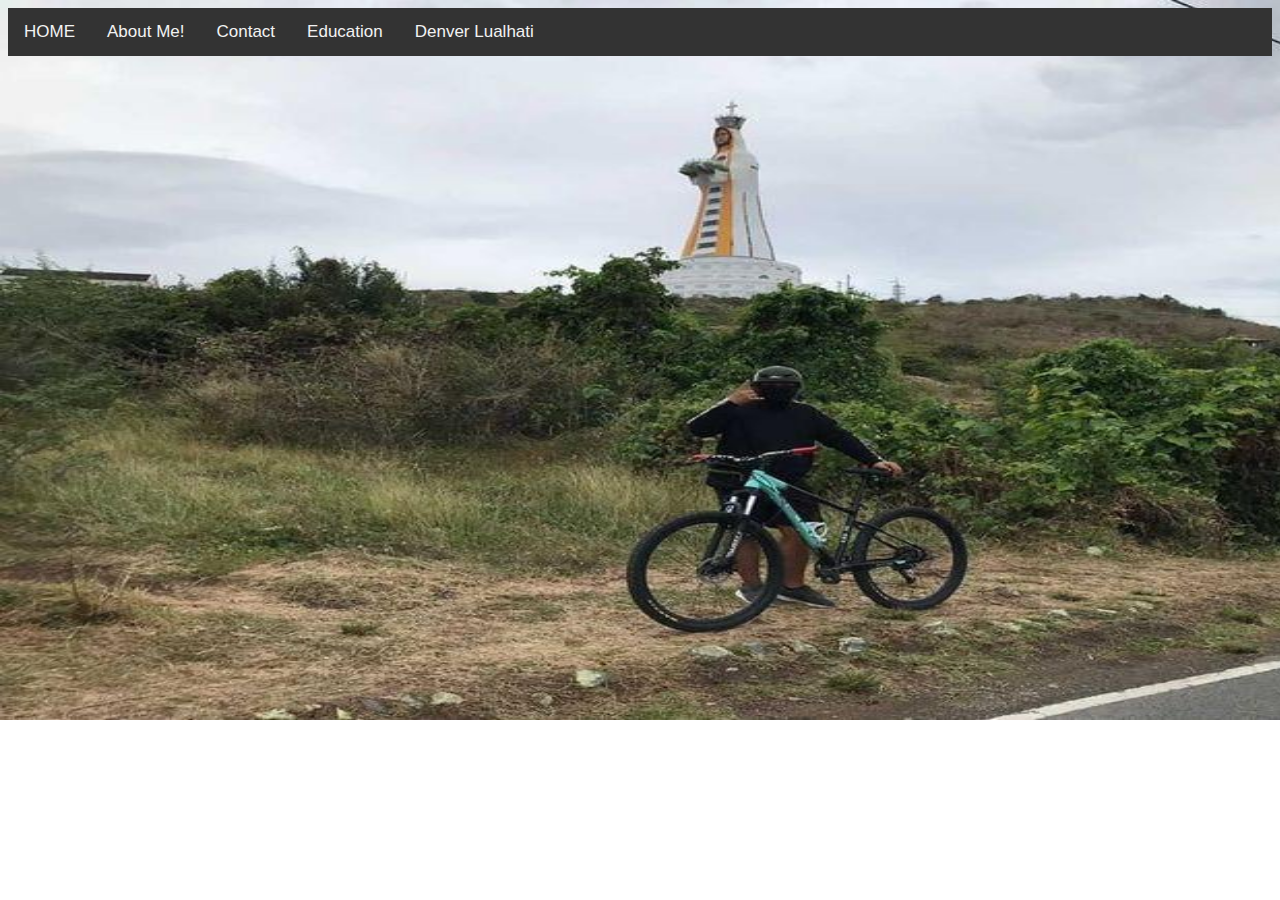
<file: index.html>
<!DOCTYPE html>
<html>
<head>
<link rel="stylesheet" href="style.css">
<title>My website</title>

<style>

body {
  background-image: url('./images/gege.jpg');
  background-repeat: no-repeat;
  background-size: 1550px 720px;
}
</style>
</head>


<body>

<div class="topnav">
 <a href="home.html">HOME</a>
  <a href="dnvr.html">About Me!</a>
  <a href="contact.html">Contact</a>
  <a href="ed.html">Education</a>
   <a class="active" href="index.html">Denver Lualhati</a>
</div>

 </body>
</html>
</file>
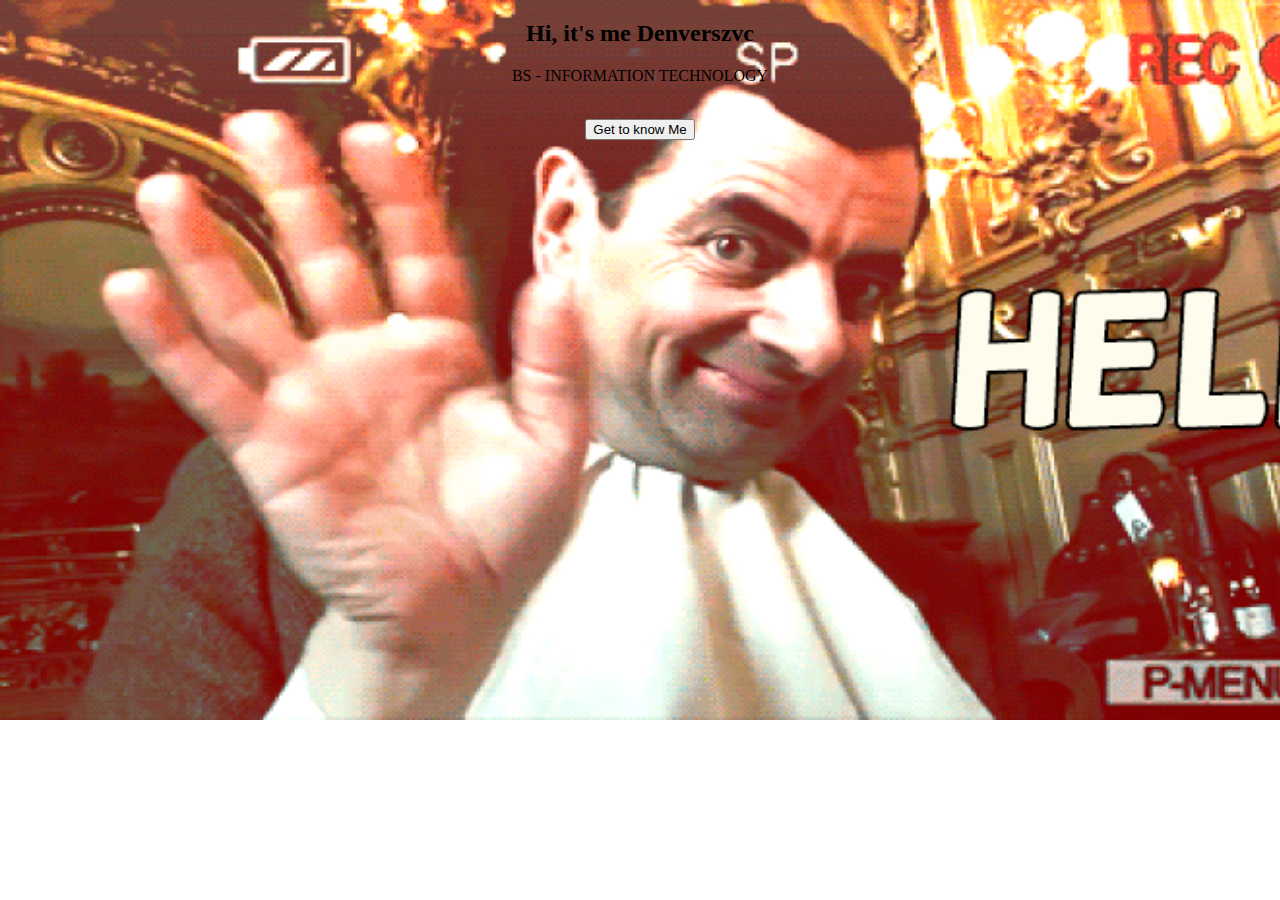
<file: home.html>
<!DOCTYPE html>
<html>
<body>

<style>

body {
  background-image: url('./images/hi.gif');
  background-repeat: no-repeat;
  background-size: 1550px 720px;
}
</style>

<section class="bgimage" id="home">
    <div class="container-fluid">
        <div class="row">
        <div class="col-lg-12 col-md-12 col-sm-12 col-xs-12 hero-text">
		<center>
            <h2 class="hero_title">Hi, it's me Denverszvc</h2>
            <p class="hero_desc">BS - INFORMATION TECHNOLOGY</p>
            <br>
            <form action="index.html">
            <button>Get to know Me</button>
		</center>
        </div>
        </div>
    </div>
</section>


</body>
</html>
</file>
<file: style.css>
body {
  margin: 20;
  font-family: Arial, Helvetica, sans-serif;
}


.topnav {
  overflow: hidden;
  background-color: #333;
  color: white;
}

.topnav a {
  float: left;
  color: #f2f2f2;
  text-align: center;
  padding: 14px 16px;
  text-decoration: none;
  font-size: 17px;
}

.topnav a:hover {
  background-color: #ddd;
  color: black;
}


.Leftpic{
	width: 30%;
	float: left;
	margin-right:7%;
	position: relative;
}

.gege {
	padding-right: 150px;
	padding-top: 150px;
	font-size: 50px;
	font-family: "Georgia";
}

.gegege {
padding-bottom: 25px;
    padding-right: 150px;
	font-size: 35px;
	font-family: "Georgia";
}

.intro {
	font-size: 23px;
	padding-right: 100px;
	font-family: "Batang";
	font-weight: 500;
}


.bgimage {
            height:100vh;
            background-image: bg1.jpg;
            background-size:cover;
            position:relative;
        }
    
.hero_title {
         font-size: 75px;
        }
.hero_desc {
            font-size: 50px;
        }
.hero-text {
            text-align: center;
            position: absolute;
            top: 40%;
            left: 50%;
            transform: translate(-50%, -50%);
            color: brown;
        }
		
div.image {
            margin: 5px;
            border: 3px solid black;
            float: left;
            width: 180px;
          }
          
div.image:hover {
            border: 5px solid red;
          }
          
div.image img {
            width: 100%;
            height: auto;
          }
          
div.desc {
            padding: 50px;
            text-align: center;
          }
		  
.polaroid {
  width: 20vw;
  box-shadow: 0 1vw 1vw 0 rgba(0, 0, 0, 0.2), 0 1vw 1vw 0 rgba(0, 0, 0, 0.19);
  font-size: 1.3vw;
  text-align: center;
  padding-bottom: 2vw;
}
.clearfix {
  overflow: auto;
}
.img-container {
  float: left;
  width: 33.33%;
  padding: 2vw 2vw 2vw 8vw;
}
.clearfix::after {
  content: "";
  clear: both;
  display: table;
}

.container {
	border-radius: 0.5vw;
	padding: 2vw;
}
</file>
